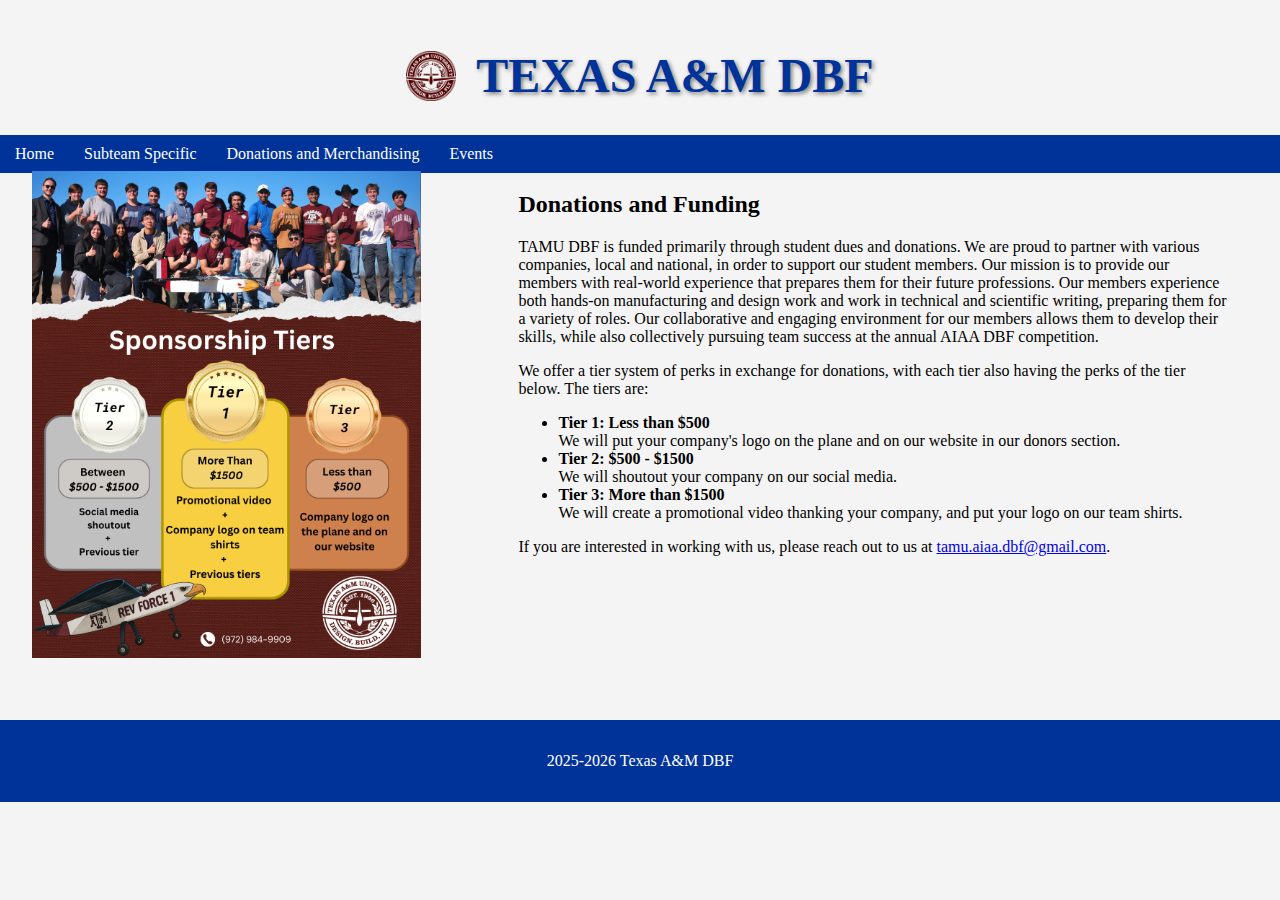
<file: donations.html>
<!DOCTYPE html>
<html lang="en">
<head>
    <meta charset="UTF-8">
    <meta name="viewport" content="width=device-width, initial-scale=1.0">
    <title>Texas A&M - Design Build Fly</title>
    <link rel="stylesheet" href="styles.css">
</head>

<body>
    
    <!-- Header and Logo -->
    <header>
        <div class="header-content">
            <img src="images/Maroon_Logo.png" alt="IMAGE TITLE" class="header-image">
                <h1>TEXAS A&M DBF</h1>
        </div>
        
    <!-- Navigation Bar - Each is a separate HTML File -->
        <nav>
          <ul>
            <li><a href="index.html">Home</a>
              <ul>
                <li><a href="about-us.html">About Us</a></li>
              </ul>
            </li>
            <li><a href="subteam-specific.html">Subteam Specific</a>
              <ul>
                <li><a href="stability-control.html">Stability & Control</a></li>
                <li><a href="structures-manufacturing.html">Structures & Manufacturing</a></li>
                <li><a href="avionics-propulsion.html">Avionics & Propulsion</a></li>
                <li><a href="business-logistics.html">Business & Logistics</a></li>
                <li><a href="team-leads.html">Team Leads</a></li>
              </ul>
            </li>
            <li><a href="donations-merchandising.html">Donations and Merchandising</a>
              <ul>
                <li><a href="marketplace.html">Marketplace</a></li>
                <li><a href="donations.html">Donations</a></li>
              </ul>
            </li>
            <li><a href="events.html">Events</a>
              <ul>
                <li><a href="recruitment.html">Recruitment</a></li>
                <li><a href="socials.html">Socials</a></li>
              </ul>
            </li>
          </ul>
        </nav>
    </header>
   
   <!-- Home Page -->
<main>
    <div class="services-container"> 
    
        <div class="images-container">
            <img src="images/Sponsorship_tiers.png" alt="Sponsorship Info">
        </div>

        <div class="text-container">
            <h2>Donations and Funding</h2>
            <p>TAMU DBF is funded primarily through student dues and donations. 
                We are proud to partner with various companies, local and national, in order to support our student members. 
                Our mission is to provide our members with real-world experience that prepares them for their future professions. 
                Our members experience both hands-on manufacturing and design work and work in technical and scientific writing, preparing them for a variety of roles. 
                Our collaborative and engaging environment for our members allows them to develop their skills, while also collectively pursuing team success at the annual AIAA DBF competition.</p>

            <p>We offer a tier system of perks in exchange for donations, with each tier also having the perks of the tier below. The tiers are:</p>
            
            <ul>
                <li><b>Tier 1: Less than $500</b><br>We will put your company's logo on the plane and on our website in our donors section.</li>
                <li><b>Tier 2: $500 - $1500</b><br>We will shoutout your company on our social media.</li>
                <li><b>Tier 3: More than $1500</b><br>We will create a promotional video thanking your company, and put your logo on our team shirts.</li>
            </ul>

            <p>If you are interested in working with us, please reach out to us at <a href="mailto:tamu.aiaa.dbf@gmail.com">tamu.aiaa.dbf@gmail.com</a>.</p>
        </div>
        
    </div>
</main>
  
    
    <footer>
        <p>2025-2026 Texas A&M DBF</p>
    </footer>
</body>
</html>
</file>
<file: styles.css>
/* Main CSS file for the website */
/* styles.css */

body {
    font-family: 'Times New Roman', Times, serif;
    margin: 0;
    padding: 0;
    background-color: #f4f4f4;
}

header {
    background: #f4f4f4;
    color: #003399;
    padding: 1em 0;
    text-align: center;
}

.header-content {
    display: flex;
    align-items: center; /* Vertically aligns the image and text */
    justify-content: center; /* Aligns items to the left */
    padding: 0 20px;
}

.header-image {
    width: 50px; /* Adjust the size of the image */
    height: auto;
    margin-right: 20px; /* Space between the image and the text */
}

h1 {
    font-family: 'Times';
    font-size: 3em;
    text-shadow: 2px 2px 4px rgba(0, 0, 0, 0.5); /* Horizontal offset, Vertical offset, Blur radius, Color */
}


nav {
    background-color: #003399;
}

nav ul {
    list-style-type: none;
    padding: 0;
    margin: 0;
    display: flex;
}

nav ul li {
    position: relative;
}

nav ul li a {
    display: block;
    padding: 10px 15px;
    color: white;
    text-decoration: none;
}

nav ul li:hover {
    background-color: #003399;
}

nav ul li ul {
    display: none;
    position: absolute;
    background-color: #003399;
    list-style: none;
    padding: 0;
}

nav ul li:hover ul {
    display: block;
}

nav ul li ul li {
    width: 200px;
}

nav ul li ul li a {
    padding: 10px;
    display: block;
}


main {
    padding: 2em;
    text-align: left;
    margin-top: -50px;

}

.container {
    clear: both;
    overflow: hidden; /* Ensures content inside the container behaves properly */
    margin-bottom: 20px; /* Optional: Adds space below the container */
}

.right-align-image {
    float: right;
    margin-left: 20px; /* Adds space between the image and the text */
    margin-bottom: 20px; /* Adds space below the image */
    max-width: 40%; /* Adjusts the size of the image */
    max-height: 500px;
}

.container p {
    text-align: left;
    line-height: 1.6; /* Optional: Increases line height for readability */
    margin: 10px 0; /* Adds some space between paragraphs */
}

/* Container for both text and images */
.services-container {
    display: flex; /* Places the text and image containers side by side */
    justify-content: space-between; /* Ensures equal space between text and image containers */
    align-items: flex-start; /* Aligns items to the top of the container */
    margin-bottom: 20px; /* Adds space below the container */
}

/* Text container styling */
.text-container {
    flex: 1; /* Takes up the remaining space for text */
    margin-right: 20px; /* Adds space between the text and the images */
    text-align: left; /* Aligns the text to the left */
}

/* Images container styling */
.images-container {
    display: flex;
    flex-direction: column; /* Stack images vertically */
    align-items: flex-start; /* Align images to the left of the container */
    max-width: 40%; /* Limits the size of the images container */
}

/* Styling for individual images */
.images-container img {
    width: 80%; /* Ensures images fit within the container */
    height: 50;
    max-width: 100%; /* Prevents images from overflowing */
    margin-bottom: 10px; /* Adds space between the stacked images */
}

footer {
    background: #003399;
    color: white;
    text-align: center;
    padding: 1em 0;
    position: relative;
    bottom: 0;
    width: 100%;
}
</file>
